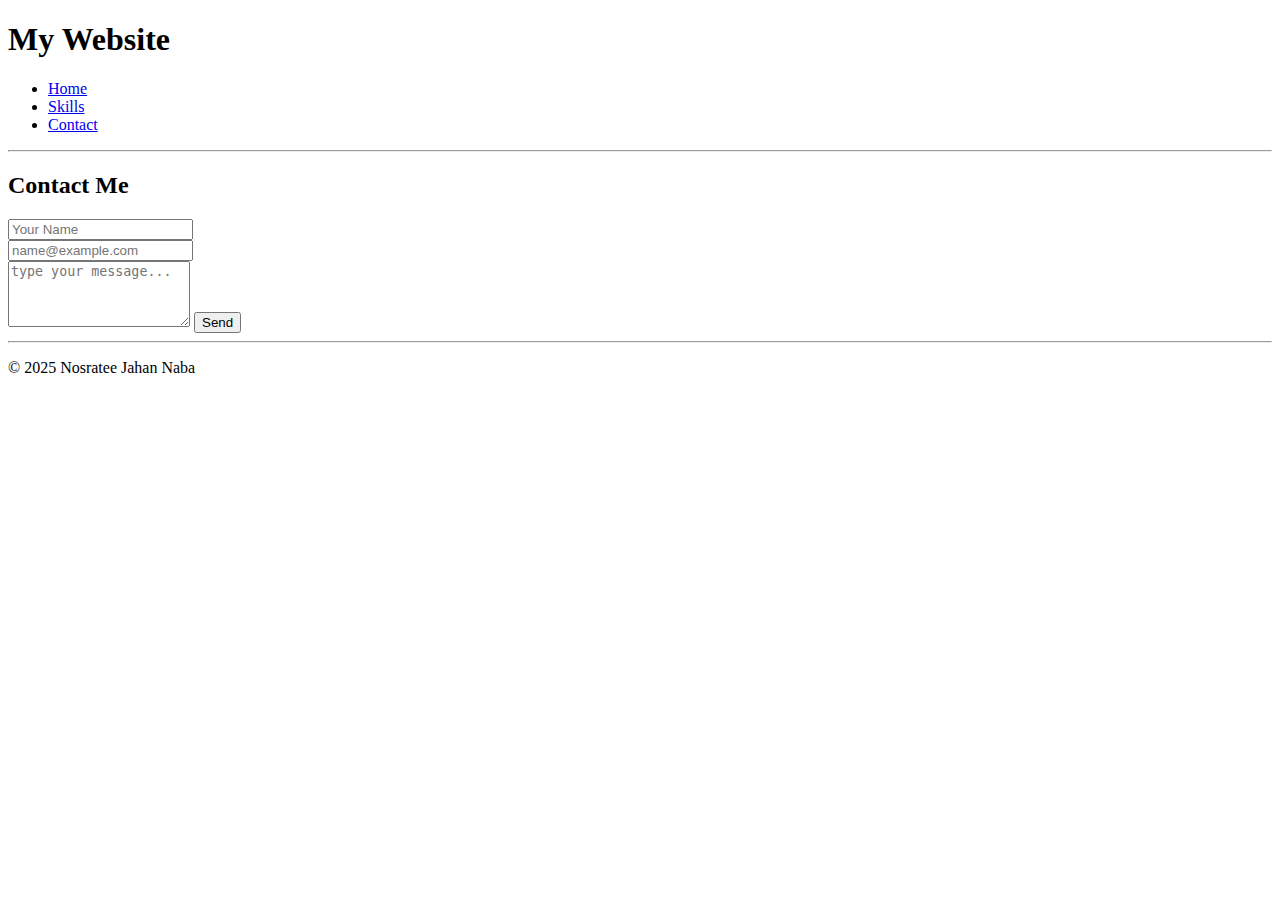
<file: personal-website/contact.html>
<!DOCTYPE html>
<html>
<head>
    <title>index</title>
    <meta charset="UTF-8">
    <meta name="viewport" content="width=device-width, initial-scale=1.0">
   
</head>
<body>
    <header>
        <h1>My Website</h1>
    </header>
    
    <nav>
        <ul>
            <li><a href="index.html">Home</a></li>
            <li><a href="skills.html">Skills</a></li>
            <li><a href="contact.html">Contact</a></li>
        </ul>
    </nav>
    <hr>
    <main>
        <h2>Contact Me</h2>
        <form>
            <input type="text"  placeholder="Your Name" required>
            <br><input type="email" placeholder="name@example.com" required>
            <br><textarea rows="4" cols="20" placeholder="type your message..."></textarea>
            <input  type="submit" value="Send" >
        </form>

    </main>
    <hr>
    <footer>
        <p>&copy; 2025 Nosratee Jahan Naba</p>
    </footer>
</body>
</html>
</file>
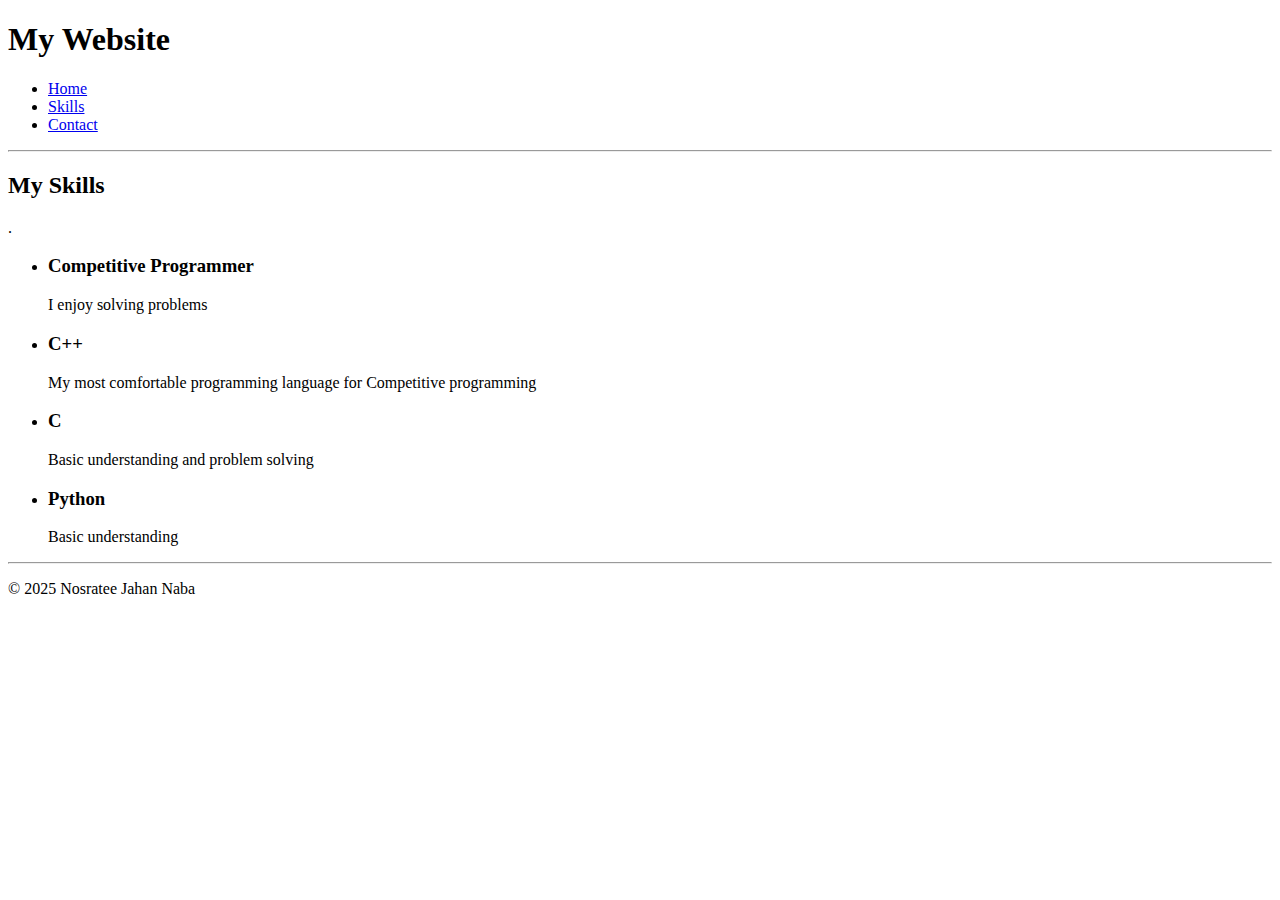
<file: personal-website/skills.html>
<!DOCTYPE html>
<html>
<head>
    <title>index</title>
    <meta charset="UTF-8">
    <meta name="viewport" content="width=device-width, initial-scale=1.0">
   
</head>
<body>
    <header>
        <h1>My Website</h1>
    </header>
    
    <nav>
        <ul>
            <li><a href="index.html">Home</a></li>
            <li><a href="skills.html">Skills</a></li>
            <li><a href="contact.html">Contact</a></li>
        </ul>
    </nav>
    <hr>
    <main>
    <h2>My Skills</h2>.
        <ul>
            <li><h3> Competitive Programmer</h3>
                <p>I enjoy solving problems</p></li>
            <li><h3>C++</h3>
                <p>My most comfortable programming language for Competitive programming</p></li>
            <li><h3>C</h3>
                <p>Basic understanding and problem solving</p></li>
            <li><h3>Python</h3>
                <p>Basic understanding</p></li>
        </ul>
    </main>
    
    <hr>
    <footer>
        <p>&copy; 2025 Nosratee Jahan Naba</p>
    </footer>
</body>
</html>
</file>
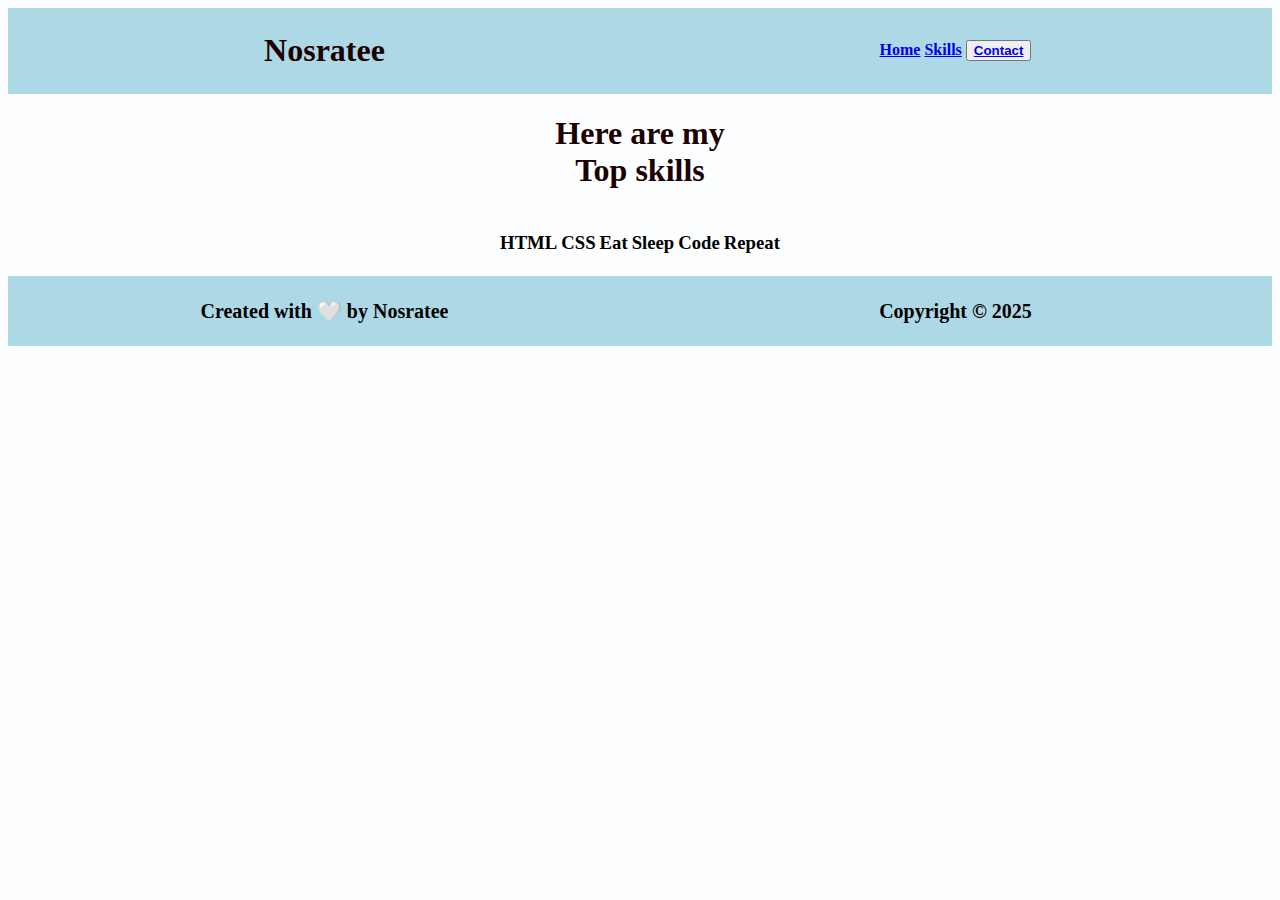
<file: HTML-CSS/basic-portfolio/skills.html>
<!DOCTYPE html>
<html lang="en">
<head>
    <meta charset="UTF-8">
    <meta name="viewport" content="width=device-width, initial-scale=1.0">
    <title>Skills</title>
    <link rel="stylesheet" href="style.css">
</head>
<body>
    
    <header>
       <table width="100%">
           <tr>
            <th width="50%"><h1>Nosratee</h1></th>
            <th width="50%"><nav>
                <a target="_blank" href="index.html">Home</a>
                <a target="_blank" href="skills.html">Skills</a>
                <button  type="button" >
                    <a target="_blank" href="contact.html"> <b>Contact</b></a>
                </button>
            </nav>
            </th> 
           </tr>
       </table> 
    </header>
   

    <main>
    <table  align="center">
    <h1  align="center">Here are my<br>Top skills</h1>
    <td><h3>HTML</h3></td>
    <td><h3>CSS</h3></td>
    <td><h3>Eat</h3></td>
    <td><h3>Sleep</h3></td>
    <td><h3>Code</h3></td>
    <td><h3>Repeat</h3></td>  
    </table>

   
    </main>

     <footer>
         <table width="100%">
           <tr>
            <th width="50%" ><p>Created with 🤍 by Nosratee</p></th>
            <th width="50%"><p>Copyright &copy; 2025</p></th> 
           </tr>
       </table> 
    </footer>
    
    
</body>
</html>
</file>
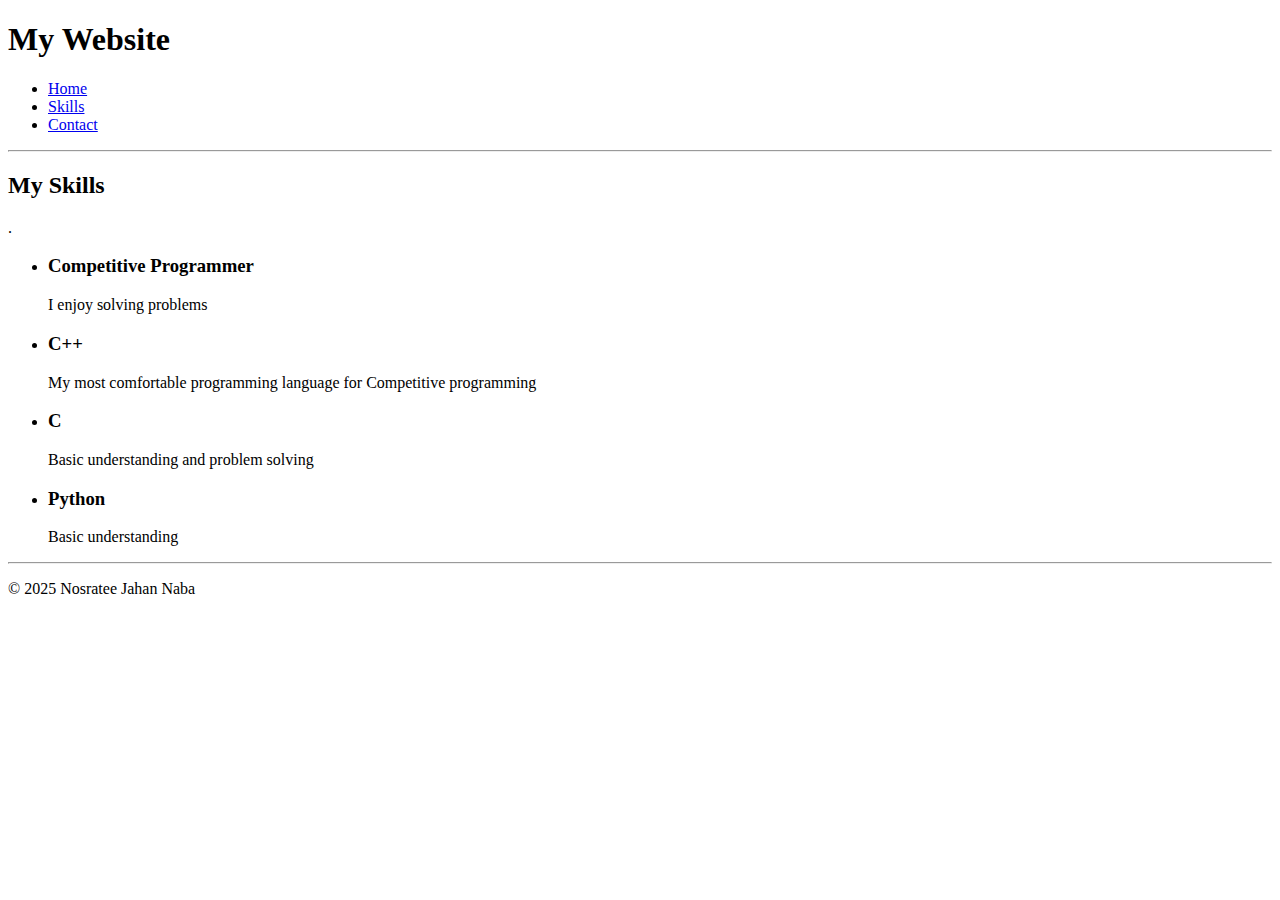
<file: HTML/basic-personal-website/skills.html>
<!DOCTYPE html>
<html>
<head>
    <title>index</title>
    <meta charset="UTF-8">
    <meta name="viewport" content="width=device-width, initial-scale=1.0">
   
</head>
<body>
    <header>
        <h1>My Website</h1>
          <nav>
        <ul>
            <li><a href="index.html">Home</a></li>
            <li><a href="skills.html">Skills</a></li>
            <li><a href="contact.html">Contact</a></li>
        </ul>
    </nav>
    </header>
    
  
    <hr>
    <main>
    <h2>My Skills</h2>.
        <ul>
            <li><h3> Competitive Programmer</h3>
                <p>I enjoy solving problems</p></li>
            <li><h3>C++</h3>
                <p>My most comfortable programming language for Competitive programming</p></li>
            <li><h3>C</h3>
                <p>Basic understanding and problem solving</p></li>
            <li><h3>Python</h3>
                <p>Basic understanding</p></li>
        </ul>
    </main>
    
    <hr>
    <footer>
        <p>&copy; 2025 Nosratee Jahan Naba</p>
    </footer>
</body>
</html>
</file>
<file: HTML-CSS/basic-portfolio/style.css>
header,footer{
    background-color: lightblue;
}
body {
  background-color: rgb(252, 254, 255);
}

h1 {
  color: rgb(28, 1, 1);
  text-align: center;
}

p {
  font-family: verdana;
  font-size: 20px;
}
</file>
